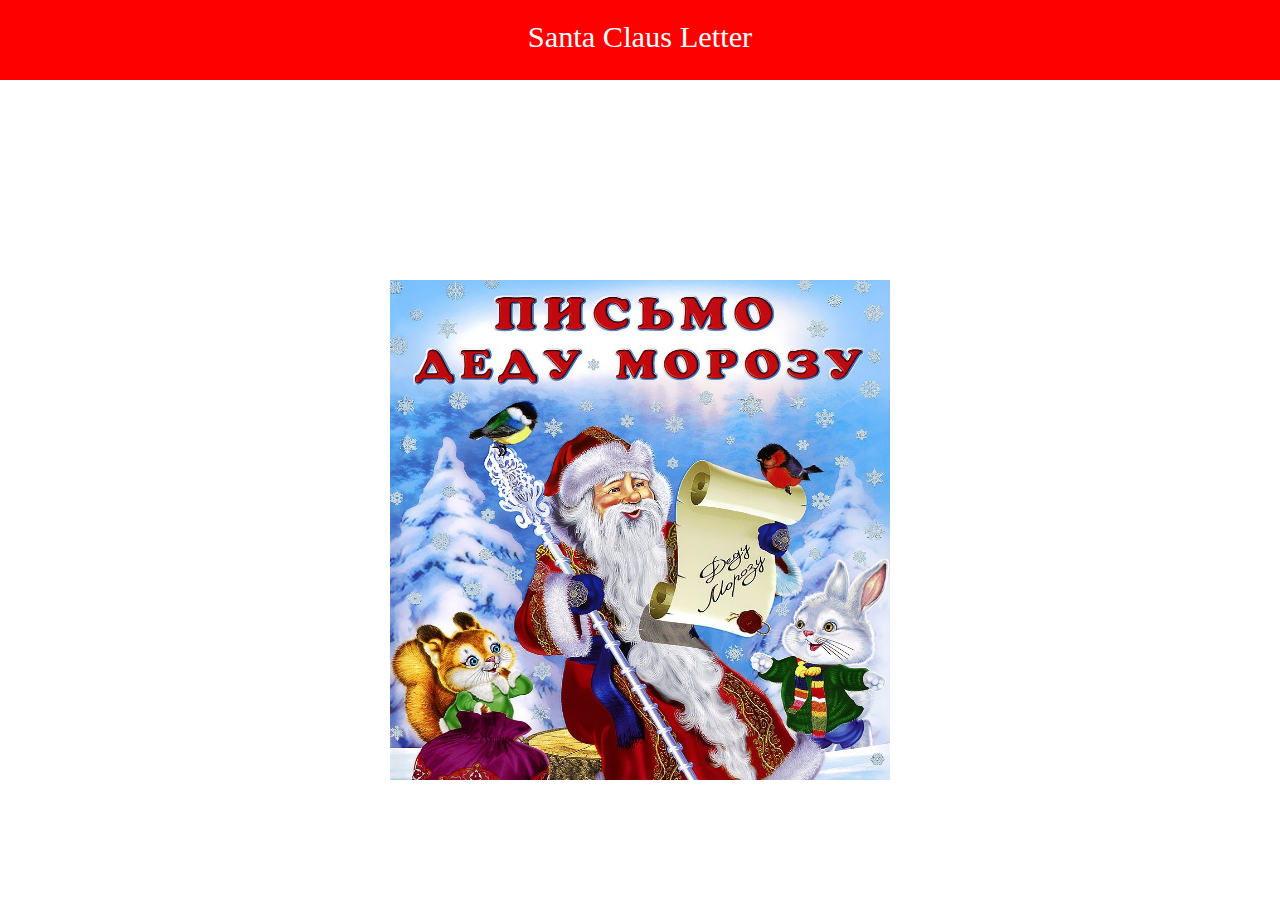
<file: index.html>
<!DOCTYPE html>
<html lang="en">
<head>
    <meta charset="UTF-8">
    <link rel="stylesheet" href="style.css">
    <script src="./script.js" defer></script>
    <link rel="stylesheet" href="https://cdnjs.cloudflare.com/ajax/libs/font-awesome/6.5.1/css/all.min.css" integrity="sha512-DTOQO9RWCH3ppGqcWaEA1BIZOC6xxalwEsw9c2QQeAIftl+Vegovlnee1c9QX4TctnWMn13TZye+giMm8e2LwA==" crossorigin="anonymous" referrerpolicy="no-referrer" />
    <meta name="viewport" content="width=device-width, initial-scale=1.0">
    <title>Santa letter</title>
</head>
<body>
    

    <header>
        <nav class="navbar">
            <p>Santa Claus Letter</p>
            <i class="fa-solid fa-moon"></i>
        </nav>

        <img id="img" src="./img/image009.jpg" alt="">

    </header>

</body>
</html>
</file>
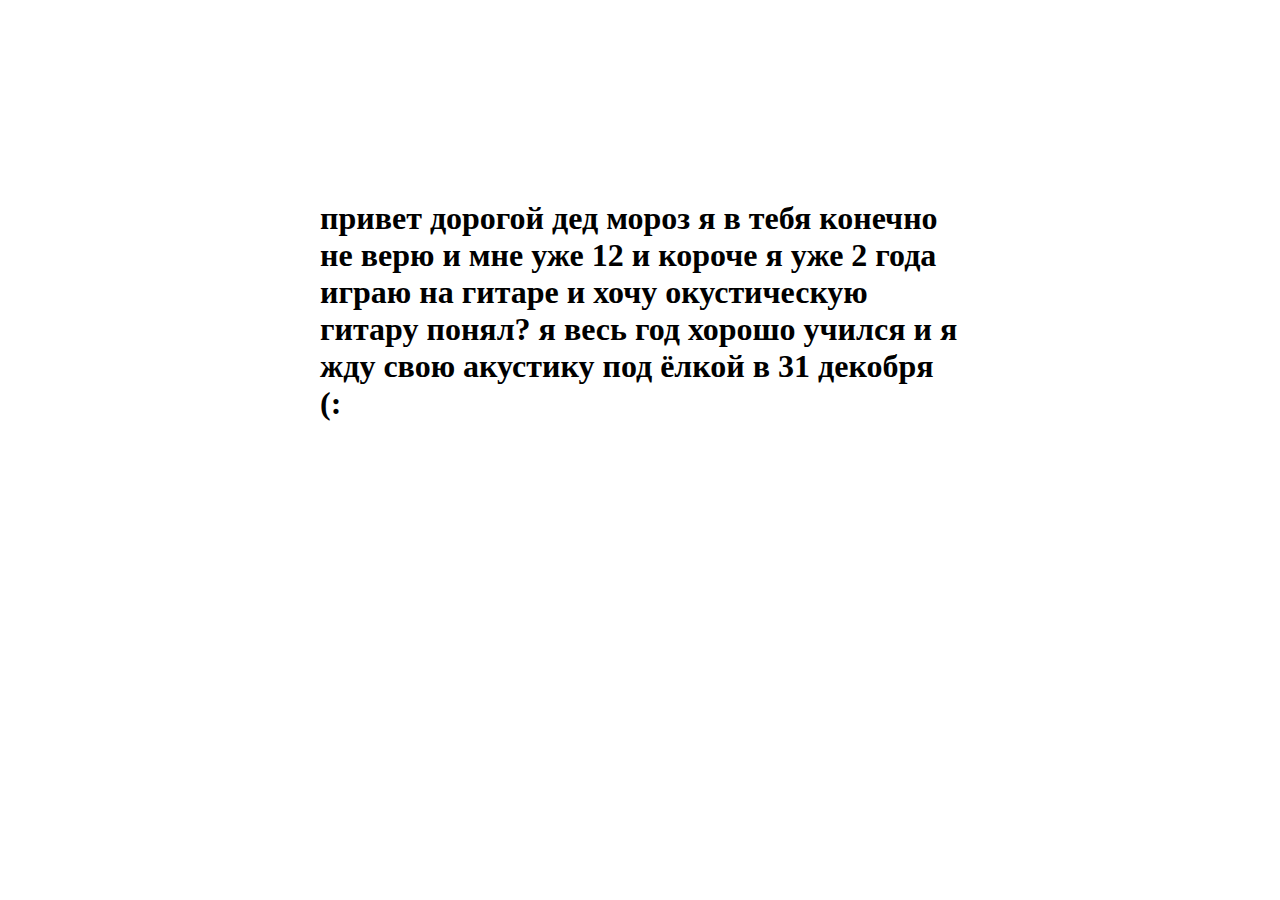
<file: index1.html>
<!DOCTYPE html>
<html lang="en">
<head>
    <meta charset="UTF-8">
    <link rel="stylesheet" href="style1.css">
    <meta name="viewport" content="width=device-width, initial-scale=1.0">
    <title>Litter</title>
</head>
<body>
    
    <header>
        <h1>
            привет дорогой дед мороз я в тебя конечно не верю и мне уже 12 и короче я уже 2 года играю на гитаре и хочу окустическую гитару понял? я весь год хорошо учился и я жду свою акустику
            под ёлкой в 31 декобря (:
        </h1>
    </header>

</body>
</html>
</file>
<file: style.css>
body {
    background-color: var(--white);
}

body.active {
    --white: #221f1f;
    --black: #fff;
}

* {
    transition: all .2s linear;
    margin: 0; padding: 0;
}

:root {
    --white: #fff;
    --black: #1a1616;
}

.navbar {
    background: red;
    text-align: center;
    height: 80px;
    font-size: 1.9rem;
    color: white;
}

.navbar .fa-moon {
    position: relative;
    left: 800px; top: -35px;
    padding: 20px 0;
    border-radius:.5rem .5rem .5rem .5rem ;
    background-color: green;
    width: 100px; height: 40px;
}

.fa-moon:hover {
    border: 2px solid black;
}

.navbar p {
    position: relative;
    top: 20px;
}

#img {
    position: relative;
    width: 500px; height: 500px;
    top: 200px;
    left: 50%;
    transform: translateX(-50%);
}
</file>
<file: style1.css>
* {
    margin: 0; padding: 0; 
}

h1 {
    font-size: 2rem;
    position: absolute;
    top: 200px; left: 50%;
    transform: translateX(-50%);
    
}
</file>
